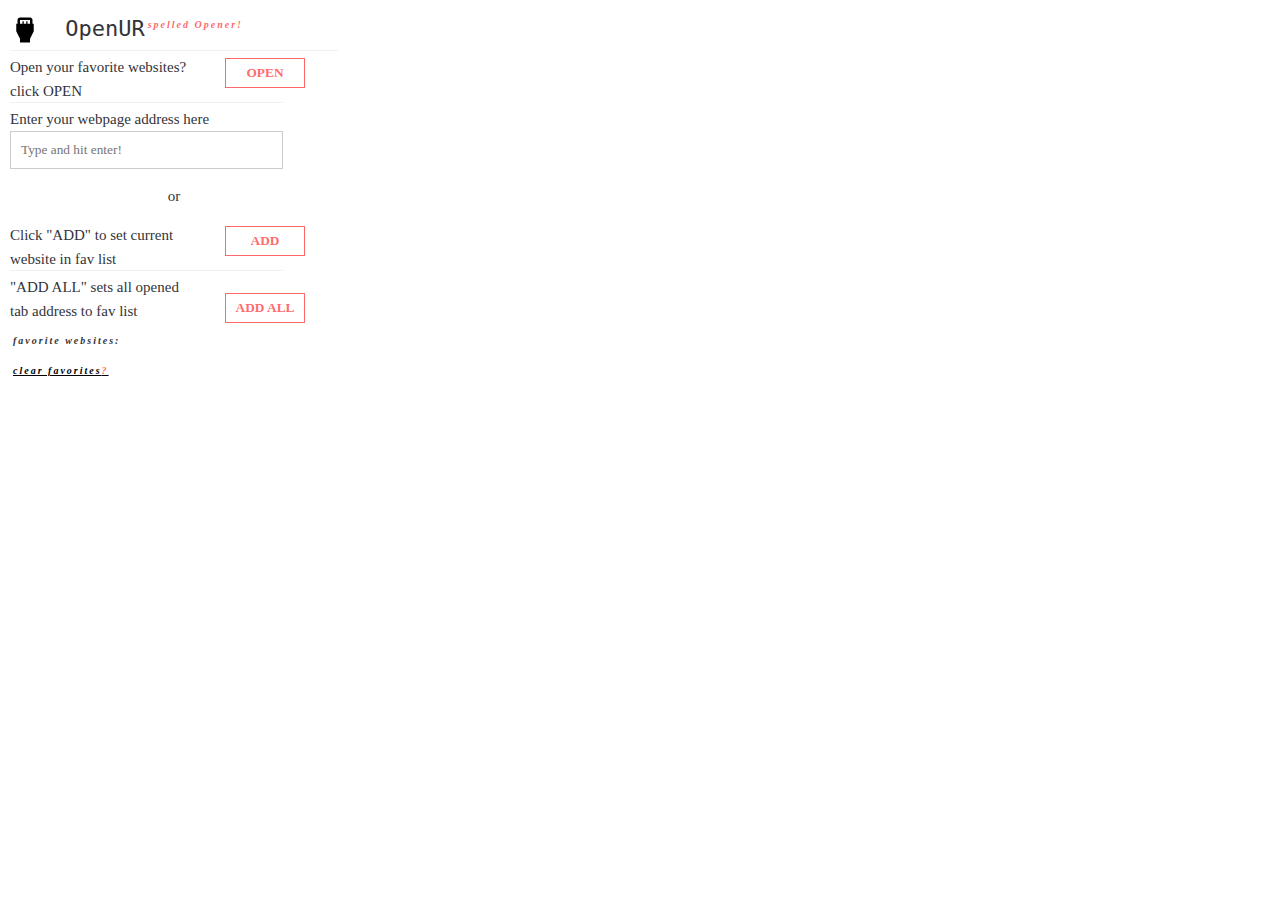
<file: index.html>
<!DOCTYPE html>
<html lang="en">
  <head>
    <meta charset="UTF-8" />
    <meta name="viewport" content="width=device-width, initial-scale=1.0" />
    <meta http-equiv="X-UA-Compatible" content="ie=edge" />
    <title>OpenUR</title>
    <link rel="stylesheet" href="style.css" />
  </head>

  <body>
    <div class="modal-header">
      <div class="logo">
        <h1>
          <img src="img/logo.svg" alt="opener logo" class="logo-icon" />
          OpenUR<sup class="small small-danger">spelled Opener!</sup>
        </h1>
      </div>
      <div class="modal-content">
        <label>Open your favorite websites?<br />click OPEN</label>
        <button class="btn btn-outline-danger " id="openURL">open</button>
        <div class="brdr-btm"></div>
      </div>
      <div class="modal-content">
        <form>
          <label>Enter your webpage address here</label>
          <input
            id="url"
            type="text"
            placeholder="Type and hit enter!"
            required
          />
        </form>
        <p class="or">or</p>
        <label>Click "ADD" to set current <br />website in fav list</label>
        <button class="btn btn-outline-yellow" id="addURL">add</button>

        <div class="brdr-btm"></div>
      </div>
      <div class="modal-content">
        <label
          >"ADD ALL" sets all opened<br />
          tab address to fav list</label
        >
        <button class="btn btn-outline-success" id="getAllURL">
          add all
        </button>
      </div>
      <div class="modal-content">
        <span class="small"
          >favorite websites: <span id="count" class="small small-danger"></span
        ></span>
        <ol class="modal-list" id="child"></ol>
      </div>
      <div class="modal-content">
        <a href="#" id="clear" class="small small-danger">
          clear favorites<span class="small-danger">&#63;</span>
        </a>
      </div>
      <div class="modal-content"></div>
      <div class="modal-content">
        <p class="small small-danger" id="error"></p>
      </div>
    </div>

    <script src="script.js"></script>
  </body>
</html>
</file>
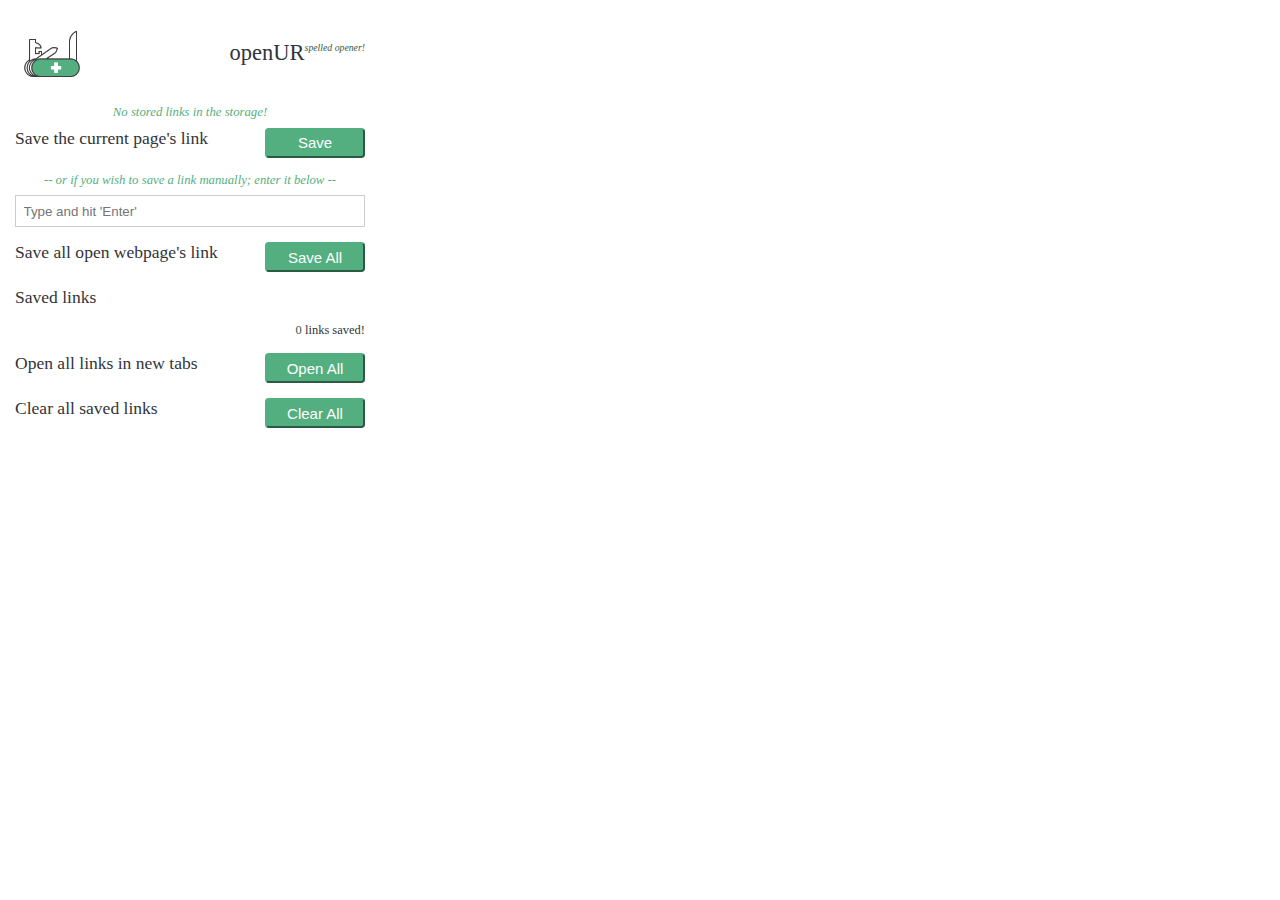
<file: popup/index.html>
<!DOCTYPE html>
<html>
  <head>
    <meta charset="UTF-8" />
    <link rel="stylesheet" href="./style.css" />
  </head>
  <body>
    <div id="popup-content">
      <header class="header">
        <img class="logo" src="../icons/logo.png" alt="logo" />
        <h1 class="heading">openUR<sup>spelled opener!</sup></h1>
      </header>

      <p id="message_modal">.</p>

      <section class="save">
        <h3 class="sub_headings">Save the current page's link</h3>
        <button id="save" class="btn" type="button">Save</button>
      </section>

      <p class="divider_txt">-- or if you wish to save a link manually; enter it below --</p>

      <form id="input_save" class="input_save">
        <!-- <h3 class="sub_headings">Enter a link</h3> -->
        <input type="text" id="input_txt" placeholder="Type and hit 'Enter'" required />
      </form>

      <section class="save_all">
        <h3 class="sub_headings">Save all open webpage's link</h3>
        <button class="btn" id="save_all" type="button">Save All</button>
      </section>

      <section class="saved_links">
        <h3 class="sub_headings">Saved links</h3>
        <ol id="links_olist">
        </ol>
        <small class="count_container"><span id="count" class="count">0</span> links saved!</small>
      </section>

      <section class="open">
        <h3 class="sub_headings">Open all links in new tabs</h3>
        <button class="btn" type="button" id="open_all">Open All</button>
      </section>

      <section class="clear">
        <h3 class="sub_headings">Clear all saved links</h3>
        <button class="btn" id="clear_all" type="button">Clear All</button>
      </section>
    </div>

    <div id="error-content" class="hidden">
      <p id="error_message"></p>
    </div>

    <script src="./script.js"></script>
  </body>
</html>
</file>
<file: style.css>
* {
  -webkit-box-sizing: border-box;
  box-sizing: border-box;
  font-family: "Lato", serif;
  color: #323439;
}
html,
body {
  font-size: 10px;
  margin: 0;
  padding: 0;
  min-height: 200px;
  max-height: 585px;
  width: 348px;
  overflow: hidden;
}
.modal-header {
  padding: 0 1em;
  width: 100%;
  -webkit-transition: opacity 0.2s;
  -o-transition: opacity 0.2s;
  transition: opacity 0.2s;
}
.logo {
  height: auto;
  padding: 1.5em 0 0.5em;
  border-bottom: 1px solid rgba(0, 0, 0, 0.06);
}
.logo-icon {
  vertical-align: middle;
  margin-right: 12px;
}
h1 {
  font-family: "Lato", monospace;
  font-size: 22px;
  font-weight: 400;
  margin: 0;
}
.small {
  font-size: 10px;
  font-weight: 700;
  font-style: italic;
  letter-spacing: 2px;
  padding-left: 3px;
}
.small-danger {
  color: rgba(255, 82, 82, 0.87);
}
a:link,
a:visited {
  color: #000;
  outline: 0;
}
img {
  width: 30px;
}

.modal-content {
  position: relative;
  font-size: 15px;
  color: #323439;
  line-height: 24px;
  font-weight: 300;
  margin-top: 0px;
  padding-top: 4px;
}
.brdr-btm {
  border-top: 1px solid rgba(0, 0, 0, 0.06);
  position: absolute;
  bottom: 0;
  width: calc(100% - 55px);
}
.btn {
  text-transform: uppercase;
  padding: 6px;
  border: none;
  cursor: pointer;
  width: 80px;
  margin-top: 2px;
}
.btn-outline-danger,
.btn-outline-yellow,
.btn-outline-success {
  position: absolute;
  bottom: 15px;
  right: 33px;
  color: rgba(255, 82, 82, 0.87);
  font-weight: 600;
  background-color: transparent;
  border: 1px solid rgba(255, 82, 82, 0.87);
}
.btn-outline-success {
  bottom: 0px;
}
.btn:hover {
  color: #fff;
  -webkit-transition: all 0.4s ease 0s;
  -o-transition: all 0.5s ease 0s;
  -o-transition: all 0.4s ease 0s;
  transition: all 0.4s ease 0s;
}
.btn-outline-danger:hover,
.btn-outline-yellow:hover,
.btn-outline-success:hover {
  background-color: rgba(255, 82, 82, 0.87);
}
.btn:visited,
.btn:focus {
  outline: none;
}
.or {
  text-align: center;
}
label {
  display: block;
}
input[type="text"] {
  padding: 10px;
  border: 1px solid #ccc;
  border-radius: 0;
  width: calc(100% - 55px);
}

input[type="text"]:focus {
  border: none;
  border-bottom: 1px solid #333;
  outline: none;
}
.modal-list {
  overflow-x: auto;
  overflow-y: auto;
  max-width: calc(100% - 35px);
  max-height: 150px;
  padding-left: 25px;
  margin: 0;
}
.modal-list li {
  line-height: 0.9em;
  padding: 5px 0;
  border-bottom: 1px solid rgba(0, 0, 0, 0.125);
}

#child::-webkit-scrollbar {
  /* WebKit */
  width: 0;
  height: 0;
}
</file>
<file: popup/style.css>
html,
body {
  font-size: 15px;
  font-family: "Lato", serif;
  font-weight: 300;
  margin: 0;
  padding: 0;
  min-height: 200px;
  max-height: 585px;
  width: 380px;
  overflow: hidden;
  color: #323439;
  box-sizing: border-box;
}

#popup-content {
  padding: 1rem;
}
.hidden {
  display: none;
}

.header,
.save,
.input_save,
.save_all,
.open,
.clear {
  display: grid;
  grid-template-columns: repeat(1, 2fr 1fr);
  margin-bottom: 1rem;
}
.input_save{
  grid-template-columns: 1fr;
}
.header {
  grid-template-columns: repeat(2, 1fr);
}
.header sup {
  color: #365847;
  font-size: 0.65rem;
  vertical-align: top;
  line-height: 15px;
  font-style: italic;
}
.logo {
  width: 75px;
}
.saved_links {
  display: grid;
  grid-template-columns: repeat(1, 1fr);
  margin-bottom: 1rem;
}
.saved_links ol {
  min-height: 0px;
  max-height: 100px;
  overflow-y: scroll;
  overflow-x: hidden;
  margin: 0.5rem 0;
  padding: 0 0 0 1.5rem;
}
.count_container{
  text-align: end;
}
.count{
  color: #365847;
}
.btn {
  width: 100px;
  height: 30px;
  color: #fff;
  background-color: #53af80;
  text-align: center;
  place-self: end;
  cursor: pointer;
  border-color: #53af80;
  display: inline-block;
  font-weight: 400;
  vertical-align: middle;
  /* border: 1px solid transparent; */
  padding: 0.175rem 0.75rem;
  font-size: 1rem;
  border-radius: 0.25rem;
  transition: color 0.15s ease-in-out, background-color 0.15s ease-in-out,
    border-color 0.15s ease-in-out, box-shadow 0.15s ease-in-out;
  line-height: 1.5;
}
.btn:hover {
  background-color: rgba(83, 175, 127, 0.75);
  border-color: rgba(83, 175, 127, 0.75);
}
.divider_txt, #message_modal{
  font-style: italic;
  font-size: 0.85rem;
  text-align: center;
  color: #53af80;
  margin: 0 0 0.5rem 0;
}
.heading,
.sub_headings {
  margin: 0;
  font-weight: 300;
}
.heading {
  place-self: end;
  align-self: center;
  font-size: 1.5rem;
}
.links {
  margin-left: 0.5rem;
  color: #53af80;
}
#input_txt {
  padding: 0.5rem;
  border: 1px solid #ccc;
  border-radius: 0;
}
#input_txt:focus {
  border: none;
  border-bottom: 1px solid #333;
  outline: none;
}
#message_modal{
  visibility: hidden;
}
</file>
